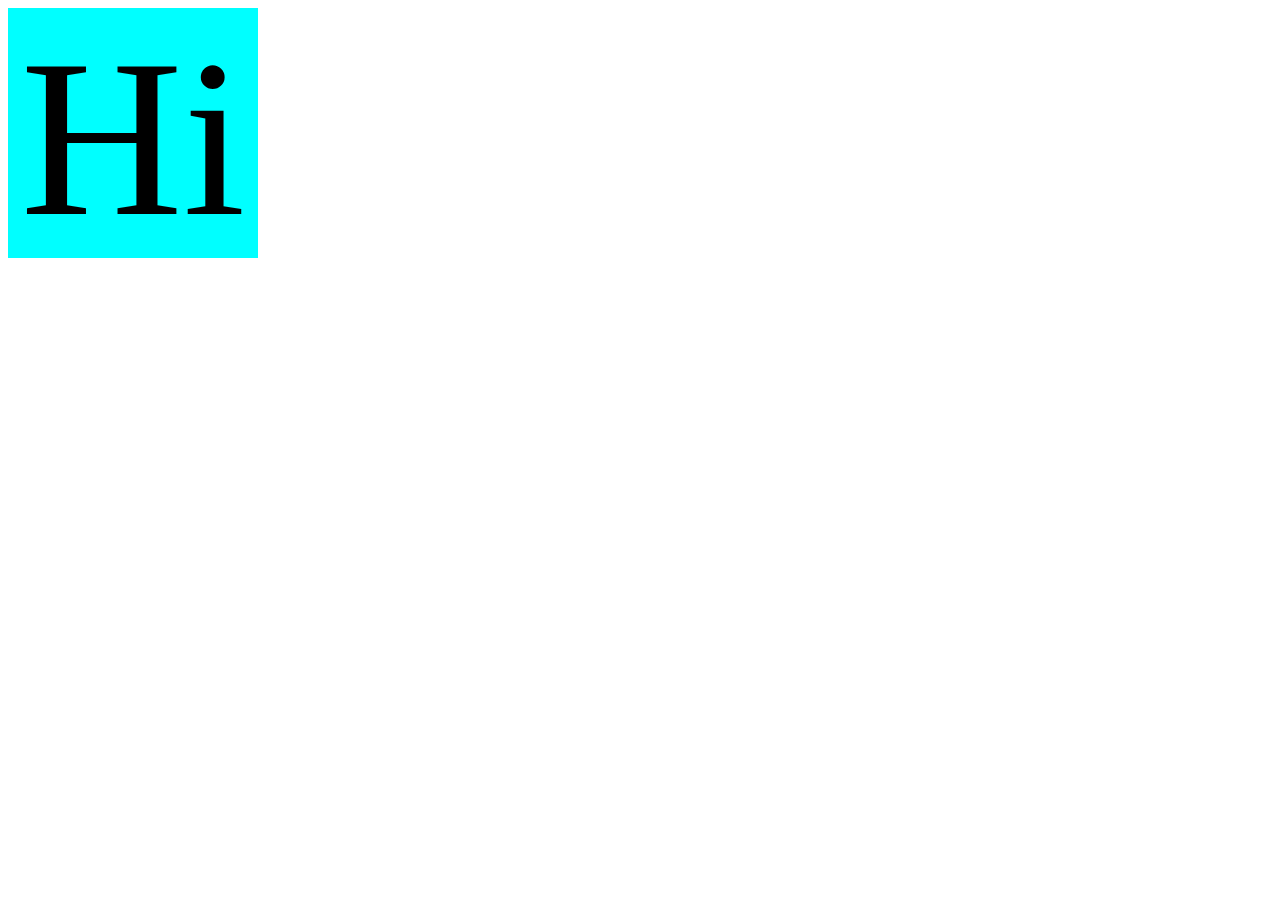
<file: animation/index.html>
<!DOCTYPE html>
<html lang="en">
<head>
    <meta charset="UTF-8">
    <meta name="viewport" content="width=device-width, initial-scale=1.0">
    <title>Animation</title>
    <link rel="stylesheet" href="style.css">
</head>
<body>
    <div id="box1">Hi</div>
</body>
</html>
</file>
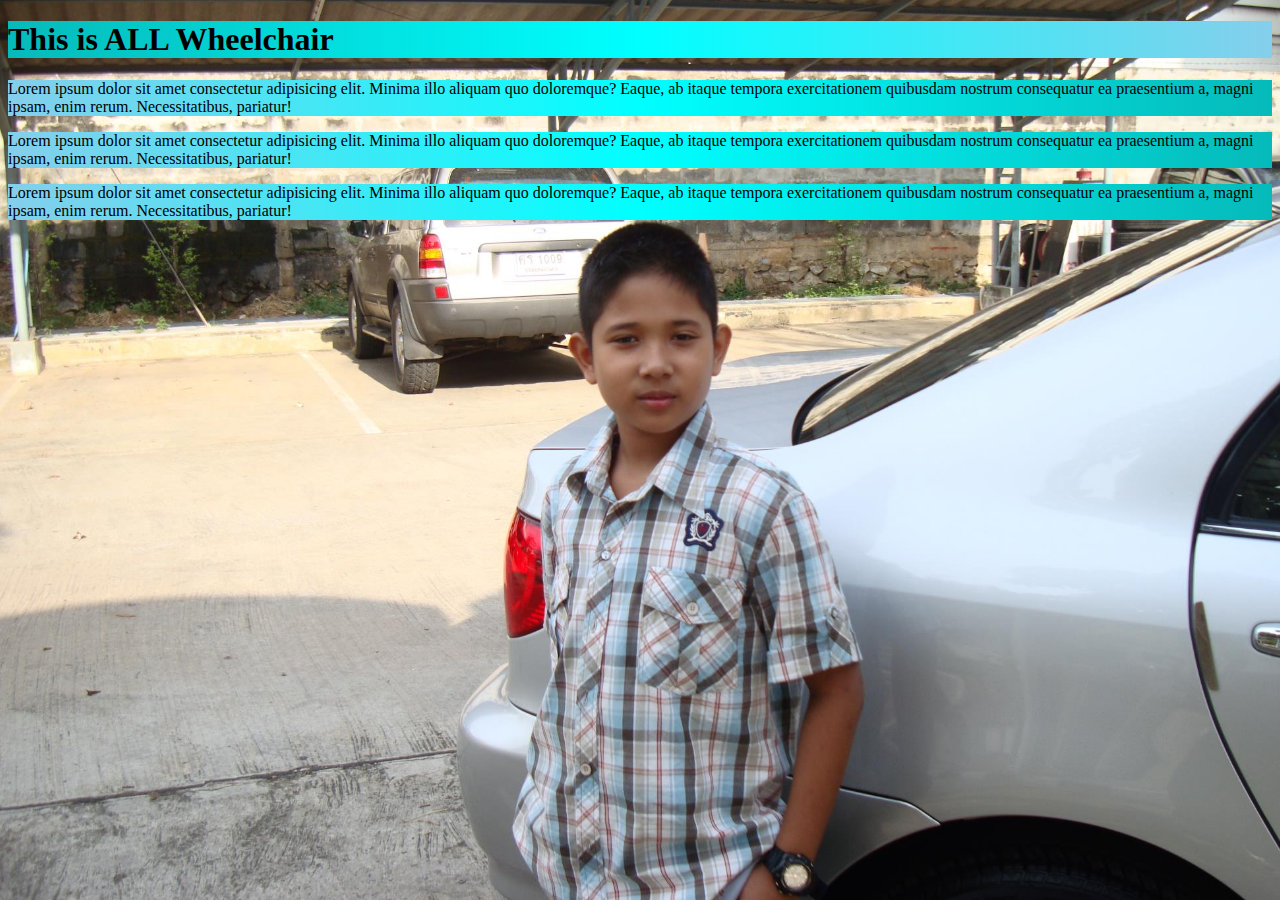
<file: background/index.html>
<!DOCTYPE html>
<html lang="en">
<head>
    <meta charset="UTF-8">
    <meta name="viewport" content="width=device-width, initial-scale=1.0">
    <title>Background</title>
    <link rel="stylesheet" href="style.css">
</head>
<body>
    <h1>This is ALL Wheelchair</h1>
    <p>Lorem ipsum dolor sit amet consectetur adipisicing elit. 
        Minima illo aliquam quo doloremque? Eaque, ab itaque tempora 
        exercitationem quibusdam nostrum consequatur ea praesentium a, 
        magni ipsam, enim rerum. Necessitatibus, pariatur!</p>
    <p>Lorem ipsum dolor sit amet consectetur adipisicing elit. 
        Minima illo aliquam quo doloremque? Eaque, ab itaque tempora 
        exercitationem quibusdam nostrum consequatur ea praesentium a, 
        magni ipsam, enim rerum. Necessitatibus, pariatur!</p>
    <p>Lorem ipsum dolor sit amet consectetur adipisicing elit. 
        Minima illo aliquam quo doloremque? Eaque, ab itaque tempora 
        exercitationem quibusdam nostrum consequatur ea praesentium a, 
        magni ipsam, enim rerum. Necessitatibus, pariatur!</p>
</body>
</html>
</file>
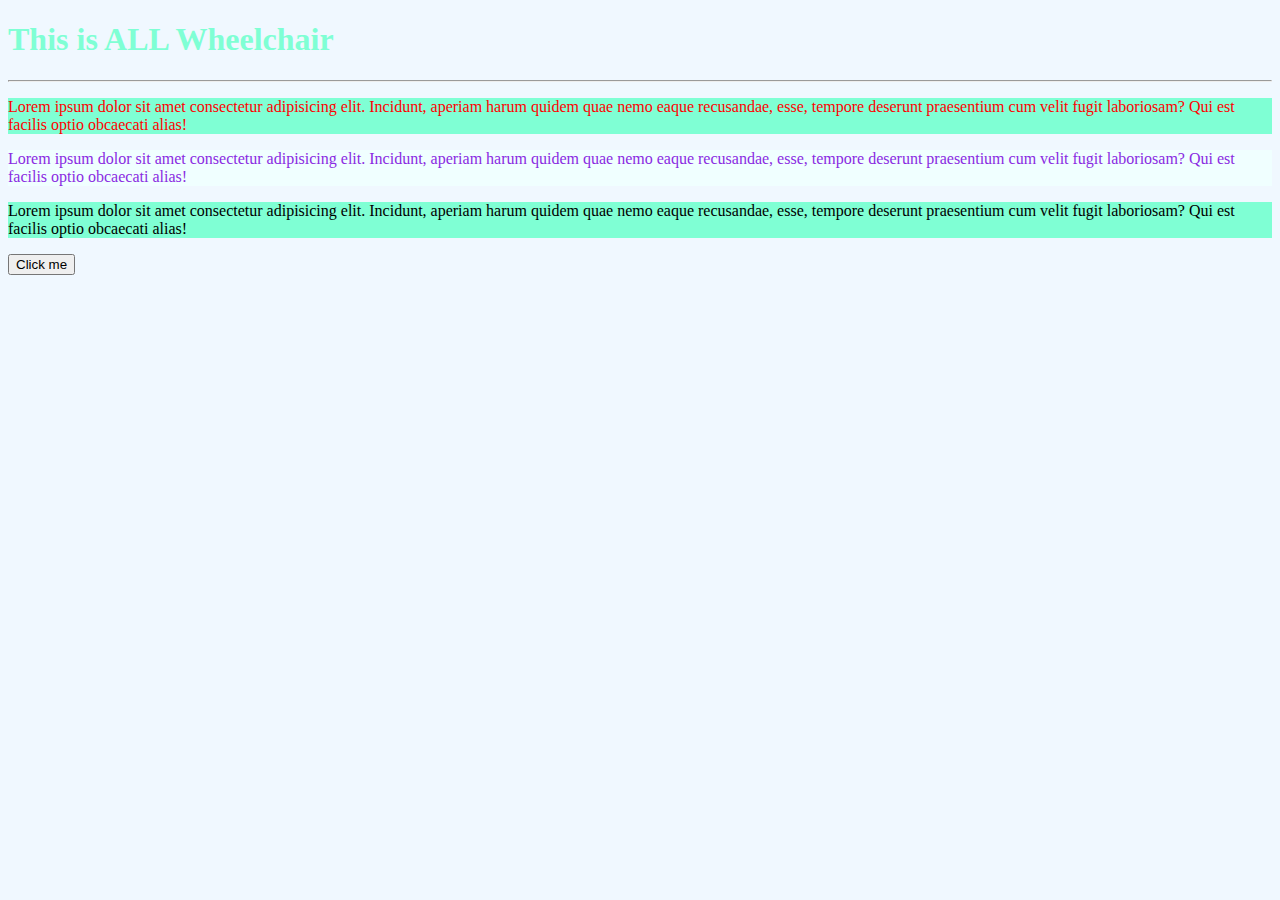
<file: begin/index.html>
<!DOCTYPE html>
<html lang="en">
<head>
    <meta charset="UTF-8">
    <meta name="viewport" content="width=device-width, initial-scale=1.0">
    <title>CSS Begin</title>

    <!-- External -->
    <link rel="stylesheet" href="style.css">

    <!-- Internal -->
    <!-- <style>
        body{
            background-color: aliceblue;
        }
        h1{
            color: aquamarine;
        }
        p{
            background-color: aqua; color: black;
        }
    </style> -->

</head>
<body style="background-color: aliceblue;">
    <!-- 
        1. Inline
        2. Internal
        3. External
     -->
    <h1>This is ALL Wheelchair</h1>
    <hr>
    <p id="p1" class="odd">Lorem ipsum dolor sit amet consectetur adipisicing elit. 
        Incidunt, aperiam harum quidem quae nemo eaque recusandae, esse, 
        tempore deserunt praesentium cum velit fugit laboriosam? Qui est facilis optio obcaecati alias!</p>
    <p id="p2" class="even">Lorem ipsum dolor sit amet consectetur adipisicing elit. 
        Incidunt, aperiam harum quidem quae nemo eaque recusandae, esse, 
        tempore deserunt praesentium cum velit fugit laboriosam? Qui est facilis optio obcaecati alias!</p>
    <p class="odd">Lorem ipsum dolor sit amet consectetur adipisicing elit. 
        Incidunt, aperiam harum quidem quae nemo eaque recusandae, esse, 
        tempore deserunt praesentium cum velit fugit laboriosam? Qui est facilis optio obcaecati alias!</p>
    <a href="page2.html" title="Page 2">
        <button>Click me</button>
    </a>    
</body>
</html>
</file>
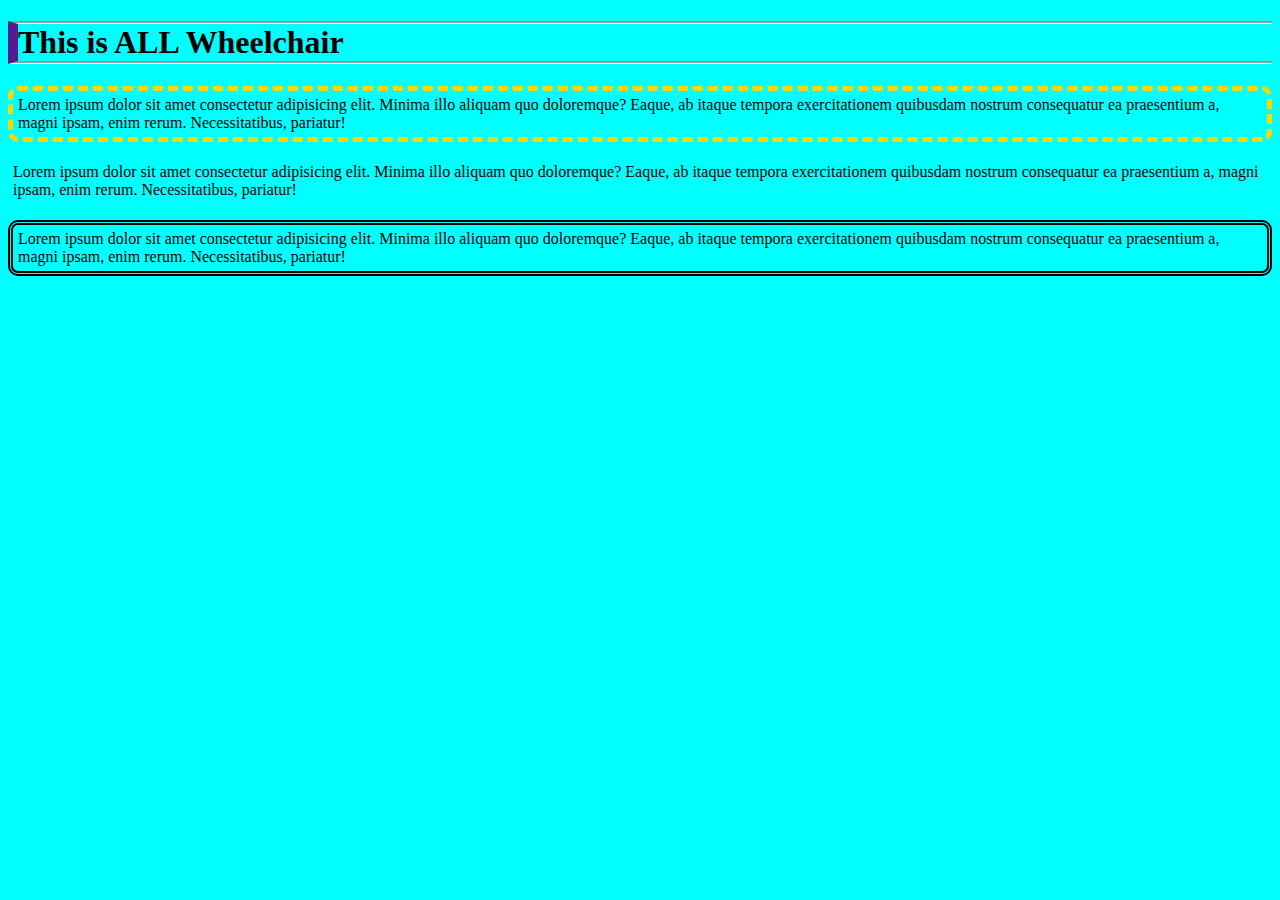
<file: Borders/index.html>
<!DOCTYPE html>
<html lang="en">
<head>
    <meta charset="UTF-8">
    <meta name="viewport" content="width=device-width, initial-scale=1.0">
    <title>Border</title>
    <link rel="stylesheet" href="style.css">
</head>
<body>
    <h1>This is ALL Wheelchair</h1>
    <p>Lorem ipsum dolor sit amet consectetur adipisicing elit. 
        Minima illo aliquam quo doloremque? Eaque, ab itaque tempora 
        exercitationem quibusdam nostrum consequatur ea praesentium a, 
        magni ipsam, enim rerum. Necessitatibus, pariatur!</p>
    <p id="p2">Lorem ipsum dolor sit amet consectetur adipisicing elit. 
        Minima illo aliquam quo doloremque? Eaque, ab itaque tempora 
        exercitationem quibusdam nostrum consequatur ea praesentium a, 
        magni ipsam, enim rerum. Necessitatibus, pariatur!</p>
    <p id="p3">Lorem ipsum dolor sit amet consectetur adipisicing elit. 
        Minima illo aliquam quo doloremque? Eaque, ab itaque tempora 
        exercitationem quibusdam nostrum consequatur ea praesentium a, 
        magni ipsam, enim rerum. Necessitatibus, pariatur!</p>
</body>
</html>
</file>
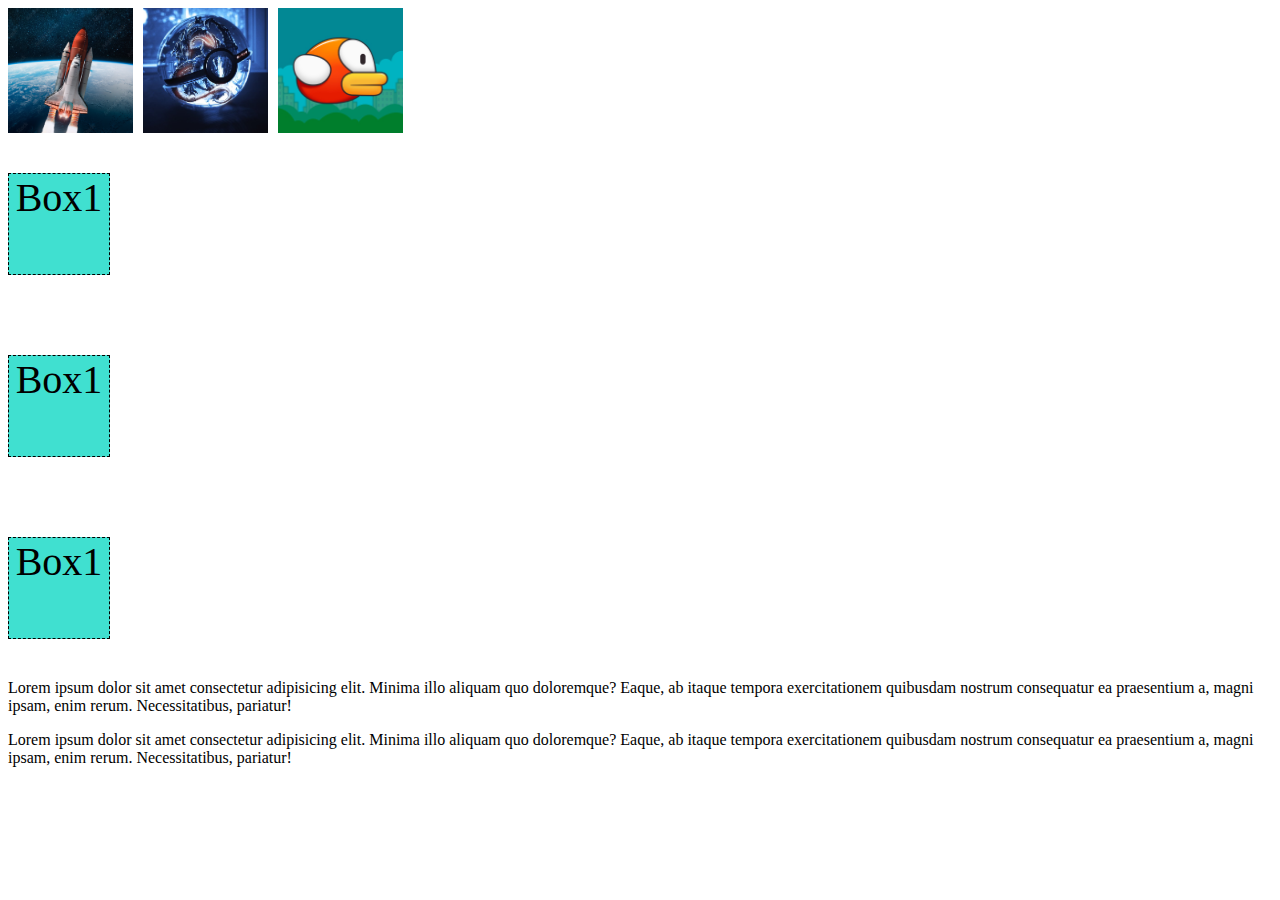
<file: float/index.html>
<!DOCTYPE html>
<html lang="en">
<head>
    <meta charset="UTF-8">
    <meta name="viewport" content="width=device-width, initial-scale=1.0">
    <title>Float</title>
    <link rel="stylesheet" href="style.css">
</head>
<body>
    <img src="Astro.png" width="125px">
    <img src="ball.jpg" width="125px">
    <img src="flappy.jpg" width="125px">
    <p class="box">Box1</p>
    <p class="box">Box1</p>
    <p class="box">Box1</p>
    <p>Lorem ipsum dolor sit amet consectetur adipisicing elit. 
        Minima illo aliquam quo doloremque? Eaque, ab itaque tempora 
        exercitationem quibusdam nostrum consequatur ea praesentium a, 
        magni ipsam, enim rerum. Necessitatibus, pariatur!</p>
    <p id="p2">Lorem ipsum dolor sit amet consectetur adipisicing elit. 
        Minima illo aliquam quo doloremque? Eaque, ab itaque tempora 
        exercitationem quibusdam nostrum consequatur ea praesentium a, 
        magni ipsam, enim rerum. Necessitatibus, pariatur!</p>
</body>
</html>
</file>
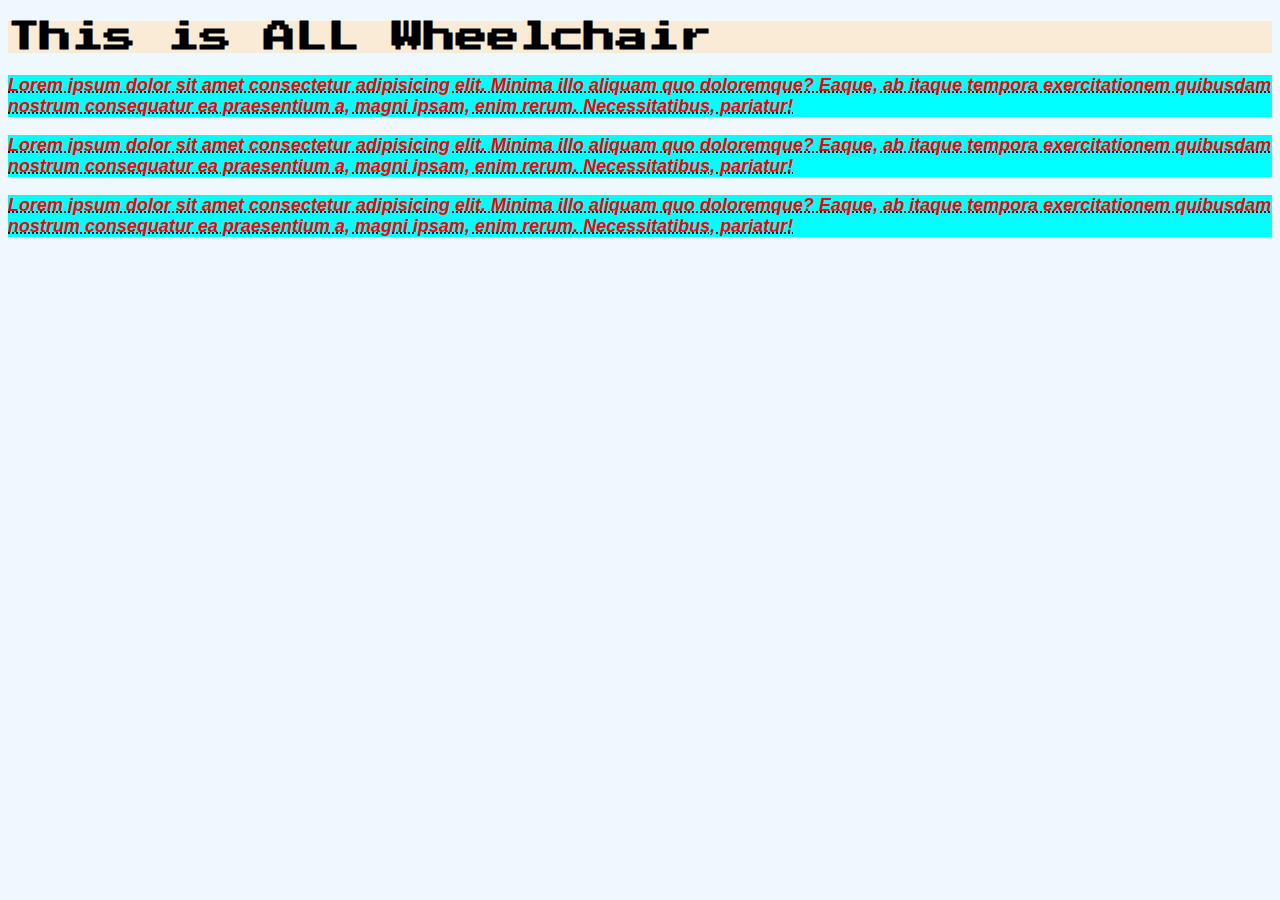
<file: font/index.html>
<!DOCTYPE html>
<html lang="en">
<head>
    <meta charset="UTF-8">
    <meta name="viewport" content="width=device-width, initial-scale=1.0">
    <title>Font Family</title>
    <link rel="stylesheet" href="style.css">
    <link href="https://fonts.googleapis.com/css2?family=Press+Start+2P&display=swap" rel="stylesheet">
</head>
<body>
    <h1>This is ALL Wheelchair</h1>
    <p>Lorem ipsum dolor sit amet consectetur adipisicing elit. 
        Minima illo aliquam quo doloremque? Eaque, ab itaque tempora 
        exercitationem quibusdam nostrum consequatur ea praesentium a, 
        magni ipsam, enim rerum. Necessitatibus, pariatur!</p>
    <p>Lorem ipsum dolor sit amet consectetur adipisicing elit. 
        Minima illo aliquam quo doloremque? Eaque, ab itaque tempora 
        exercitationem quibusdam nostrum consequatur ea praesentium a, 
        magni ipsam, enim rerum. Necessitatibus, pariatur!</p>
    <p>Lorem ipsum dolor sit amet consectetur adipisicing elit. 
        Minima illo aliquam quo doloremque? Eaque, ab itaque tempora 
        exercitationem quibusdam nostrum consequatur ea praesentium a, 
        magni ipsam, enim rerum. Necessitatibus, pariatur!</p>
</body>
</html>
</file>
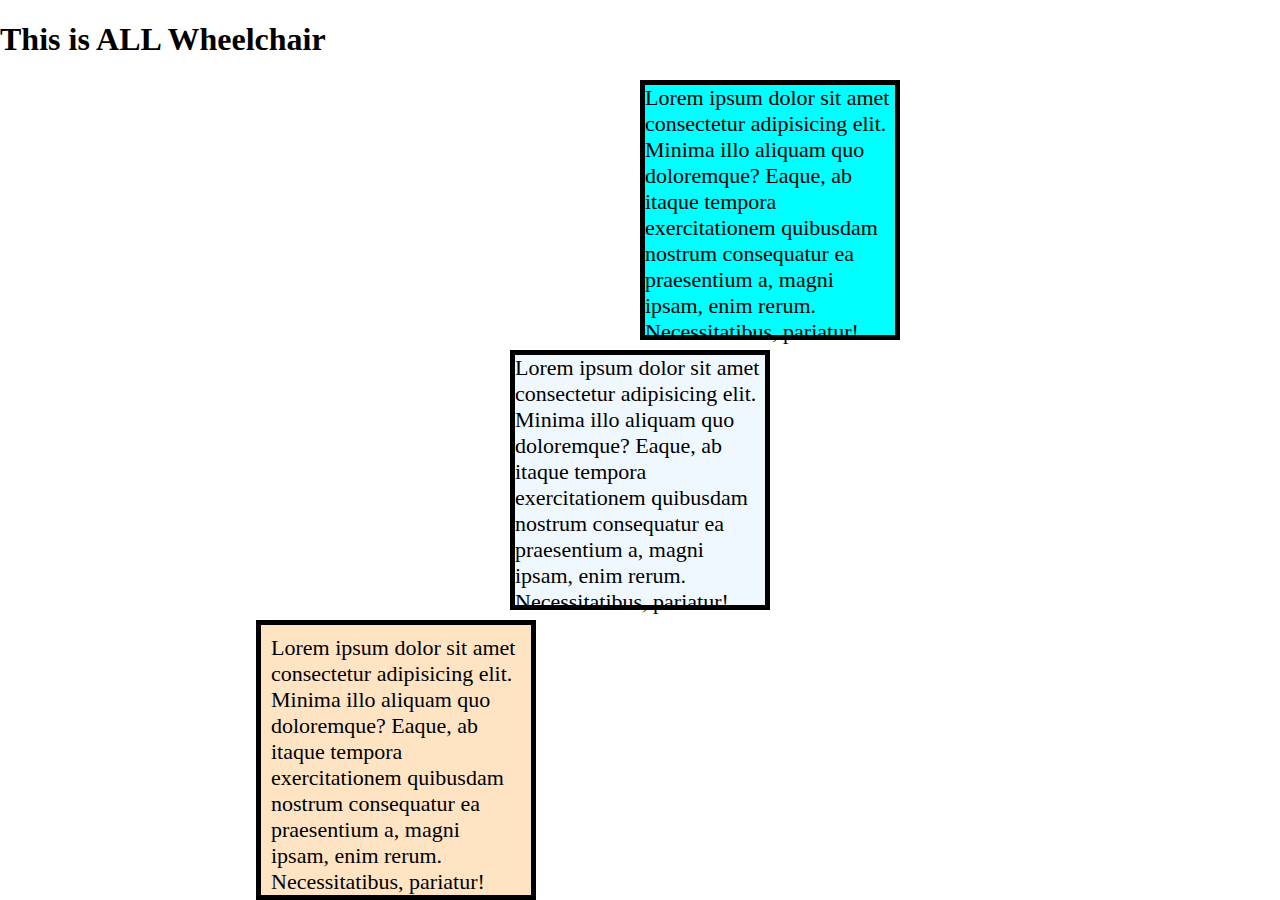
<file: margins/index.html>
<!DOCTYPE html>
<html lang="en">
<head>
    <meta charset="UTF-8">
    <meta name="viewport" content="width=device-width, initial-scale=1.0">
    <title>Margin</title>
    <link rel="stylesheet" href="style.css">
</head>
<body>
    <!-- Margin = space AROUND element -->
    <h1>This is ALL Wheelchair</h1>
    <div id="box1">Lorem ipsum dolor sit amet consectetur adipisicing elit. 
        Minima illo aliquam quo doloremque? Eaque, ab itaque tempora 
        exercitationem quibusdam nostrum consequatur ea praesentium a, 
        magni ipsam, enim rerum. Necessitatibus, pariatur!</div>
    <div id="box2">Lorem ipsum dolor sit amet consectetur adipisicing elit. 
        Minima illo aliquam quo doloremque? Eaque, ab itaque tempora 
        exercitationem quibusdam nostrum consequatur ea praesentium a, 
        magni ipsam, enim rerum. Necessitatibus, pariatur!</div>
    <div id="box3">Lorem ipsum dolor sit amet consectetur adipisicing elit. 
        Minima illo aliquam quo doloremque? Eaque, ab itaque tempora 
        exercitationem quibusdam nostrum consequatur ea praesentium a, 
        magni ipsam, enim rerum. Necessitatibus, pariatur!</div>
</body>
</html>
</file>
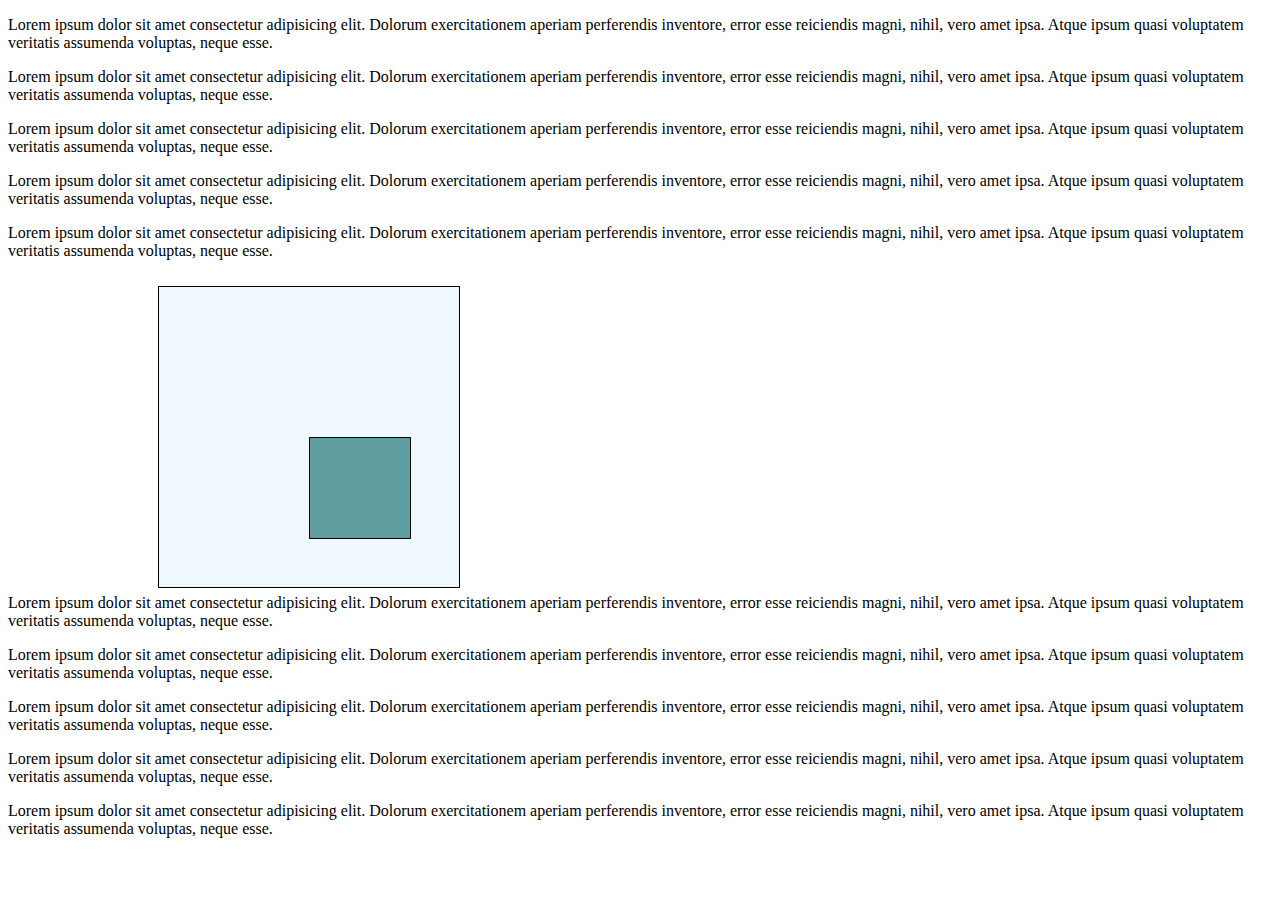
<file: Position/index.html>
<!DOCTYPE html>
<html lang="en">
<head>
    <meta charset="UTF-8">
    <meta name="viewport" content="width=device-width, initial-scale=1.0">
    <title>Position</title>
    <link rel="stylesheet" href="style.css">
</head>
<body>
    <p>Lorem ipsum dolor sit amet consectetur adipisicing elit. 
        Dolorum exercitationem aperiam perferendis inventore, error esse reiciendis magni, 
        nihil, vero amet ipsa. Atque ipsum quasi voluptatem veritatis assumenda voluptas, neque esse.</p>
    <p>Lorem ipsum dolor sit amet consectetur adipisicing elit. 
        Dolorum exercitationem aperiam perferendis inventore, error esse reiciendis magni, 
        nihil, vero amet ipsa. Atque ipsum quasi voluptatem veritatis assumenda voluptas, neque esse.</p>
    <p>Lorem ipsum dolor sit amet consectetur adipisicing elit. 
        Dolorum exercitationem aperiam perferendis inventore, error esse reiciendis magni, 
        nihil, vero amet ipsa. Atque ipsum quasi voluptatem veritatis assumenda voluptas, neque esse.</p>
    <p>Lorem ipsum dolor sit amet consectetur adipisicing elit. 
        Dolorum exercitationem aperiam perferendis inventore, error esse reiciendis magni, 
        nihil, vero amet ipsa. Atque ipsum quasi voluptatem veritatis assumenda voluptas, neque esse.</p>
    <p>Lorem ipsum dolor sit amet consectetur adipisicing elit. 
        Dolorum exercitationem aperiam perferendis inventore, error esse reiciendis magni, 
        nihil, vero amet ipsa. Atque ipsum quasi voluptatem veritatis assumenda voluptas, neque esse.</p>
    <div id="box1">
        <div id="box2"></div>
    </div>
    <p>Lorem ipsum dolor sit amet consectetur adipisicing elit. 
        Dolorum exercitationem aperiam perferendis inventore, error esse reiciendis magni, 
        nihil, vero amet ipsa. Atque ipsum quasi voluptatem veritatis assumenda voluptas, neque esse.</p>
    <p>Lorem ipsum dolor sit amet consectetur adipisicing elit. 
        Dolorum exercitationem aperiam perferendis inventore, error esse reiciendis magni, 
        nihil, vero amet ipsa. Atque ipsum quasi voluptatem veritatis assumenda voluptas, neque esse.</p>
    <p>Lorem ipsum dolor sit amet consectetur adipisicing elit. 
        Dolorum exercitationem aperiam perferendis inventore, error esse reiciendis magni, 
        nihil, vero amet ipsa. Atque ipsum quasi voluptatem veritatis assumenda voluptas, neque esse.</p>
    <p>Lorem ipsum dolor sit amet consectetur adipisicing elit. 
        Dolorum exercitationem aperiam perferendis inventore, error esse reiciendis magni, 
        nihil, vero amet ipsa. Atque ipsum quasi voluptatem veritatis assumenda voluptas, neque esse.</p>
    <p>Lorem ipsum dolor sit amet consectetur adipisicing elit. 
        Dolorum exercitationem aperiam perferendis inventore, error esse reiciendis magni, 
        nihil, vero amet ipsa. Atque ipsum quasi voluptatem veritatis assumenda voluptas, neque esse.</p>
</body>
</html>
</file>
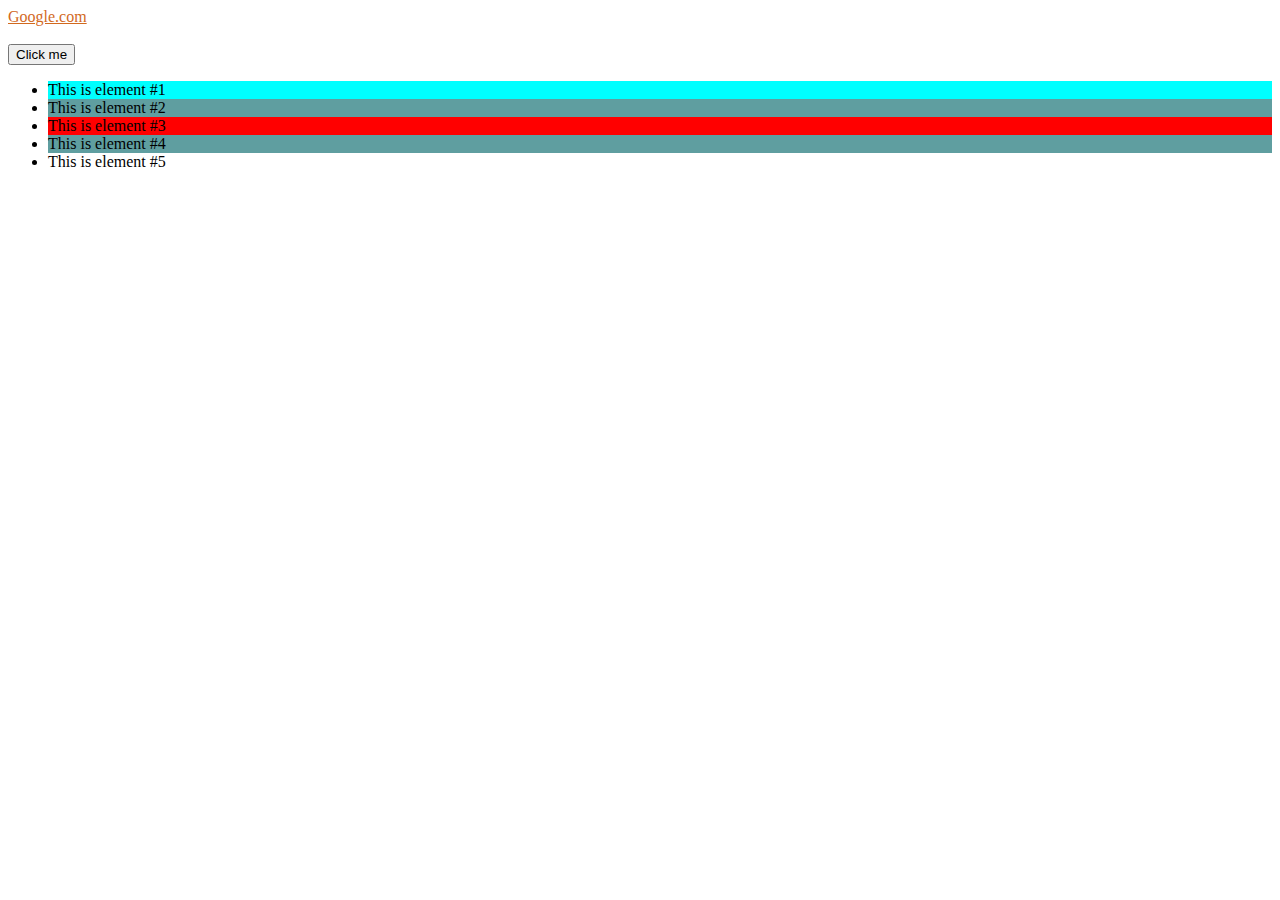
<file: Psudo class/index.html>
<!DOCTYPE html>
<html lang="en">
<head>
    <meta charset="UTF-8">
    <meta name="viewport" content="width=device-width, initial-scale=1.0">
    <title>Pseudo Class</title>
    <link rel="stylesheet" href="style.css">
</head>
<body>
    <!-- pseudo class = a keyword added to a
        selector that specifies a special 
        state of the selected elements -->

    <a href="https://www.google.com" target="_self" title="google">Google.com</a>
    <br>
    <br>
    <button>Click me</button>
    <ul>
        <li>This is element #1</li>
        <li>This is element #2</li>
        <li>This is element #3</li>
        <li>This is element #4</li>
        <li>This is element #5</li>
    </ul>
</body>
</html>
</file>
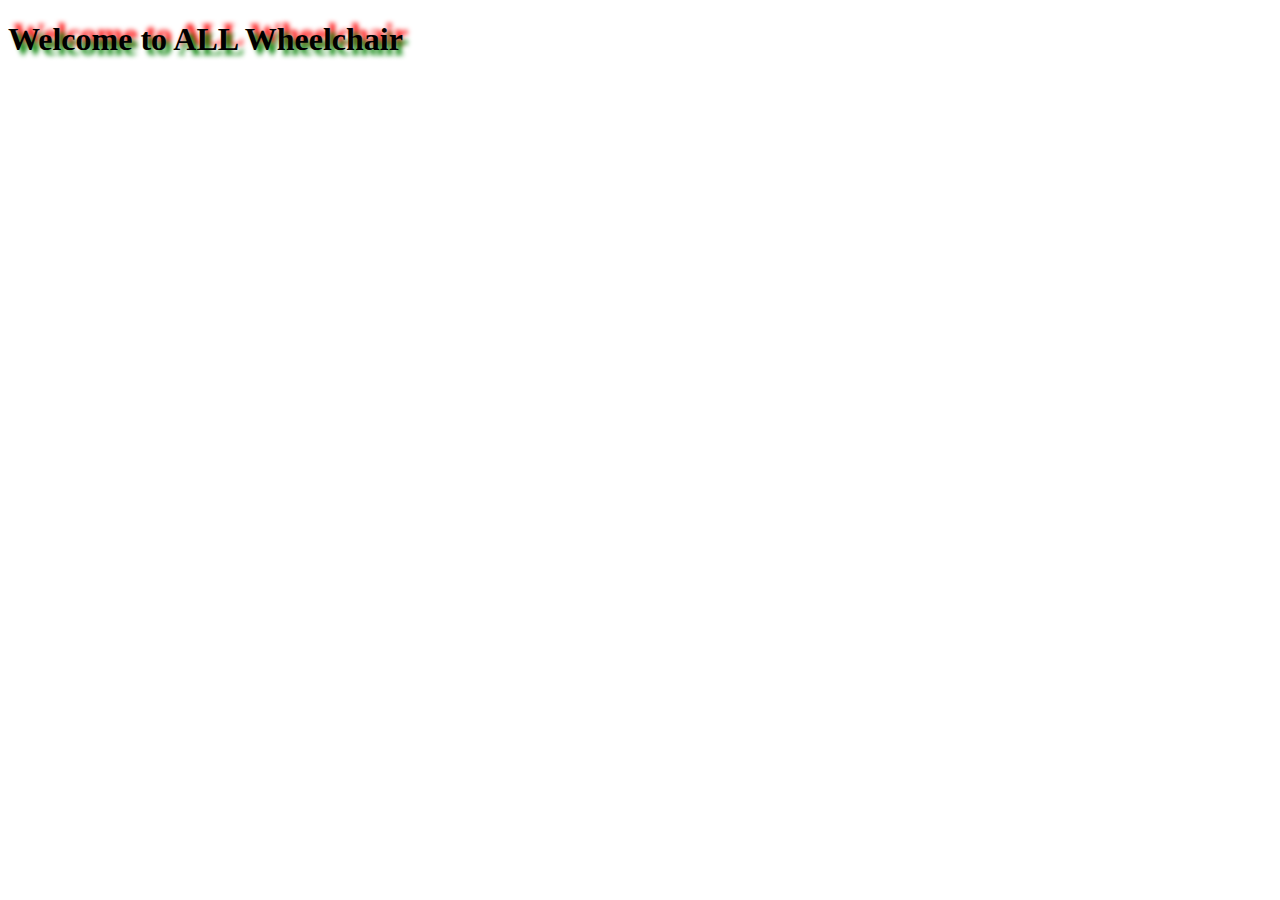
<file: Shadows/index.html>
<!DOCTYPE html>
<html lang="en">
<head>
    <meta charset="UTF-8">
    <meta name="viewport" content="width=device-width, initial-scale=1.0">
    <title>Shadow</title>
    <link rel="stylesheet" href="style.css">
</head>
<body>
    <h1>Welcome to ALL Wheelchair</h1>
</body>
</html>
</file>
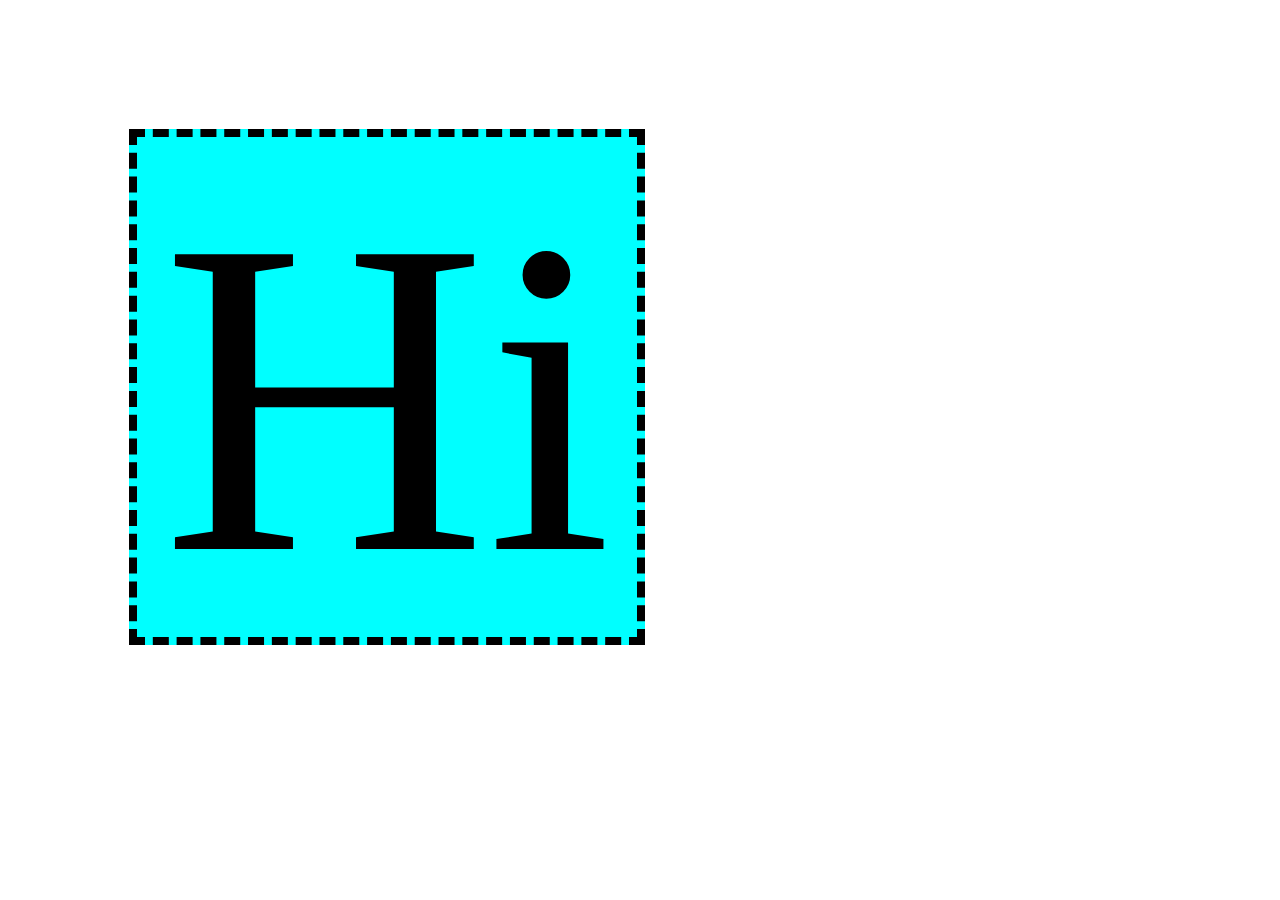
<file: transform/index.html>
<!DOCTYPE html>
<html lang="en">
<head>
    <meta charset="UTF-8">
    <meta name="viewport" content="width=device-width, initial-scale=1.0">
    <title>Transform</title>
    <link rel="stylesheet" href="style.css">
</head>
<body>
    <div id="box1">Hi</div>
</body>
</html>
</file>
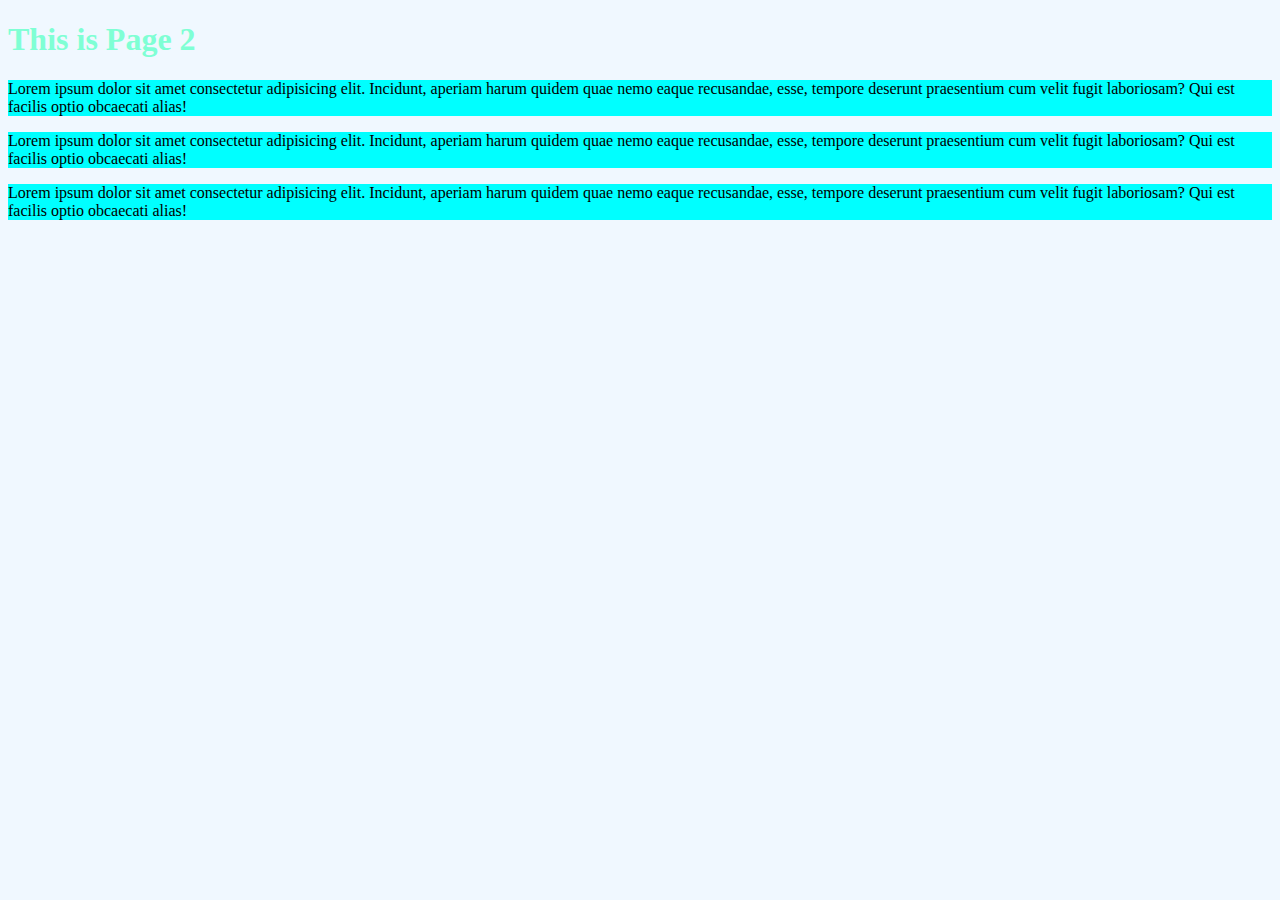
<file: begin/page2.html>
<!DOCTYPE html>
<html lang="en">
<head>
    <meta charset="UTF-8">
    <meta name="viewport" content="width=device-width, initial-scale=1.0">
    <title>Page 2</title>
    <link rel="stylesheet" href="style.css">
</head>
<body>
    <h1>This is Page 2</h1>
    <p>Lorem ipsum dolor sit amet consectetur adipisicing elit. 
        Incidunt, aperiam harum quidem quae nemo eaque recusandae, esse, 
        tempore deserunt praesentium cum velit fugit laboriosam? Qui est facilis optio obcaecati alias!</p>
    <p>Lorem ipsum dolor sit amet consectetur adipisicing elit. 
        Incidunt, aperiam harum quidem quae nemo eaque recusandae, esse, 
        tempore deserunt praesentium cum velit fugit laboriosam? Qui est facilis optio obcaecati alias!</p>
    <p>Lorem ipsum dolor sit amet consectetur adipisicing elit. 
        Incidunt, aperiam harum quidem quae nemo eaque recusandae, esse, 
        tempore deserunt praesentium cum velit fugit laboriosam? Qui est facilis optio obcaecati alias!</p>
</body>
</html>
</file>
<file: animation/style.css>
#box1{
    width: 250px;
    height: 250px;
    font-size: 225px;
    background: cyan;
    text-align: center;
    /*
    animation: slide;
    animation-duration: 5s;
    animation-timing-function: linear;
    animation-delay: 0s;
    animation-iteration-count: infinite;
    animation-play-state: running;
    */
    
}
#box1:hover{
    animation: 5s linear 0s infinite running color_change;
}
#box1:active{
    animation: 5s linear 0s infinite running rotate;
}
@keyframes slide{
    from{margin-left: 100%;}
    to{margin-left: 0%;}
}
@keyframes rotate{
    100%{transform: rotateX(360deg);}
}
@keyframes opacity{
    50%{opacity: 0};
}
@keyframes scale{
    50%{transform: scale(0.5, 0.5);}
}
@keyframes color_change{
    0%{background-color: aqua;}
    20%{background-color: blueviolet;}
    40%{background-color: red;}
    60%{background-color: aquamarine;}
    80%{background-color: aliceblue;}
    100%{background-color: blanchedalmond}
}
</file>
<file: background/style.css>
body{
    background-image: url("Dummy.jpg");
    background-repeat: no-repeat;
    background-attachment: fixed;
    background-position: center;
    background-size: cover;
}
h1{
    background:linear-gradient(to right, rgb(6, 185, 185),aqua, skyblue);
    background-repeat: no-repeat;
    background-attachment: fixed;
}
p{
    background:linear-gradient(to left, rgb(6, 185, 185),aqua, skyblue);
    background-repeat: no-repeat;
    background-attachment: fixed;
}
</file>
<file: begin/style.css>
body{
    background-color: aliceblue;
}
h1{
    color: aquamarine;
}
p{
    background-color: aqua; color: black;
}
#p1{
    color: red;
}
#p2{
    color: blueviolet;
}
.odd{
    background-color: aquamarine;
}
.even{
    background-color: azure;
}
</file>
<file: Borders/style.css>
body{
    background-color: cyan;
}
h1{
    border-top-style: groove;
    border-bottom-style: groove;
    border-right-style:inherit ;
    border-left-style:inset ;
    border-left-width: 10px;
    border-left-color: blueviolet;
}
p{
    border-style: dashed;
    border-width: 5px;
    border-color: gold;
    border-radius: 10px;
    padding: 5px;
}
#p2{
    border: none;
}
#p3{
    border-style: double;
    border-color: black;
}
</file>
<file: float/style.css>
img{
    float: left;
    margin-right: 10px;
}
.box{
    width: 100px;
    height: 100px;
    border: 1px dashed;
    font-size: 40px;
    text-align: center;
    background-color: turquoise;

    float: left;
}
p{
    clear: left;
}
</file>
<file: font/style.css>
body{
    background-color: aliceblue;
}
h1{
    background-color: antiquewhite;
    font-family: "press Start 2P", "consolas";
}
p{
    background-color: aqua;
    color: red;
    font-family: "consolas",sans-serif;        /* If one not supported, use another */
    font-style: italic;
    font-weight: bold;
    text-decoration: black dotted underline;
    font-size: 18px;
}
</file>
<file: margins/style.css>
/* Margin is space outside */
/* Border is space inside */
body{
    margin: 0px;
}
#box1{
    border: 5px solid;
    width: 250px;
    height: 250px;
    font-size: 22px;
    background: cyan;

    margin-top: 10px;
    margin-bottom: 10px;
    margin-left: 50%;
}
#box2{
    border: 5px solid;
    width: 250px;
    height: 250px;
    font-size: 22px;
    background: aliceblue;

    margin-left: auto;
    margin-right: auto;
}
#box3{
    border: 5px solid;
    width: 250px;
    height: 250px;
    font-size: 22px;
    background: bisque;

    padding: 10px;
    margin-top: 10px;
    margin-left: 20%;

}
</file>
<file: Position/style.css>
#box1{
    border: 1px solid;
    height: 300px;
    width: 300px;
    background-color: aliceblue;

    position: relative;                     /* Can be overlap other widgets */
    top: 10px;
    left: 150px;
}
#box2{
    border: 1px solid;
    height: 100px;
    width: 100px;
    background-color: cadetblue;

    position: absolute;                     /* fixed, sticky, absolute, relative*/
    top: 150px;
    left: 150px;
}
</file>
<file: Psudo class/style.css>
a:link{
    color:chocolate;
}
a:visited{
    color: red;
}
a:hover{
    color: cyan;
}
a:active{
    color: teal;
}
button:hover{
    color: lightsalmon;
}
button:active{
    color: white;
}
li:nth-child(1){
    background-color: aqua;
}
li:nth-child(even){
    background-color: cadetblue;
}
li:nth-child(3n){
    background-color: tomato;
}
li:nth-child(5n+3){
    background-color: red;
}
</file>
<file: Shadows/style.css>
h1{
    text-shadow: 5px 5px 5px green, 5px -5px 5px red;            /* x-pos, y-pos blur*/
    
}
h1:hover{
    box-shadow: 5px 5px 5px black;
}
</file>
<file: transform/style.css>
#box1{
    border: 4px dashed;
    width: 250px;
    height: 250px;
    font-size: 225px;
    text-align: center;
    background-color: cyan;

    transform: translateX(50px);
    transform: translateY(50px);
    transform: translate(50px, 50px);
    transform: rotateX(180deg);
    transform: rotateY(180deg);
    transform: rotateZ(180deg);
    transform: scaleX(3);
    transform: scaleY(3);
    transform: scale(2, 2);
    transform: skewX(45deg);
    transform: skewY(45deg);
    transform: skew(20deg, 20deg);
    transform: matrix(2, 0, 0, 2, 250, 250);

    /*
        Matrix combines the following
        scaleX(),
        skewY(),
        skewX(),
        scaleY(),
        translateX(),
        translateY()
    */
}
</file>
